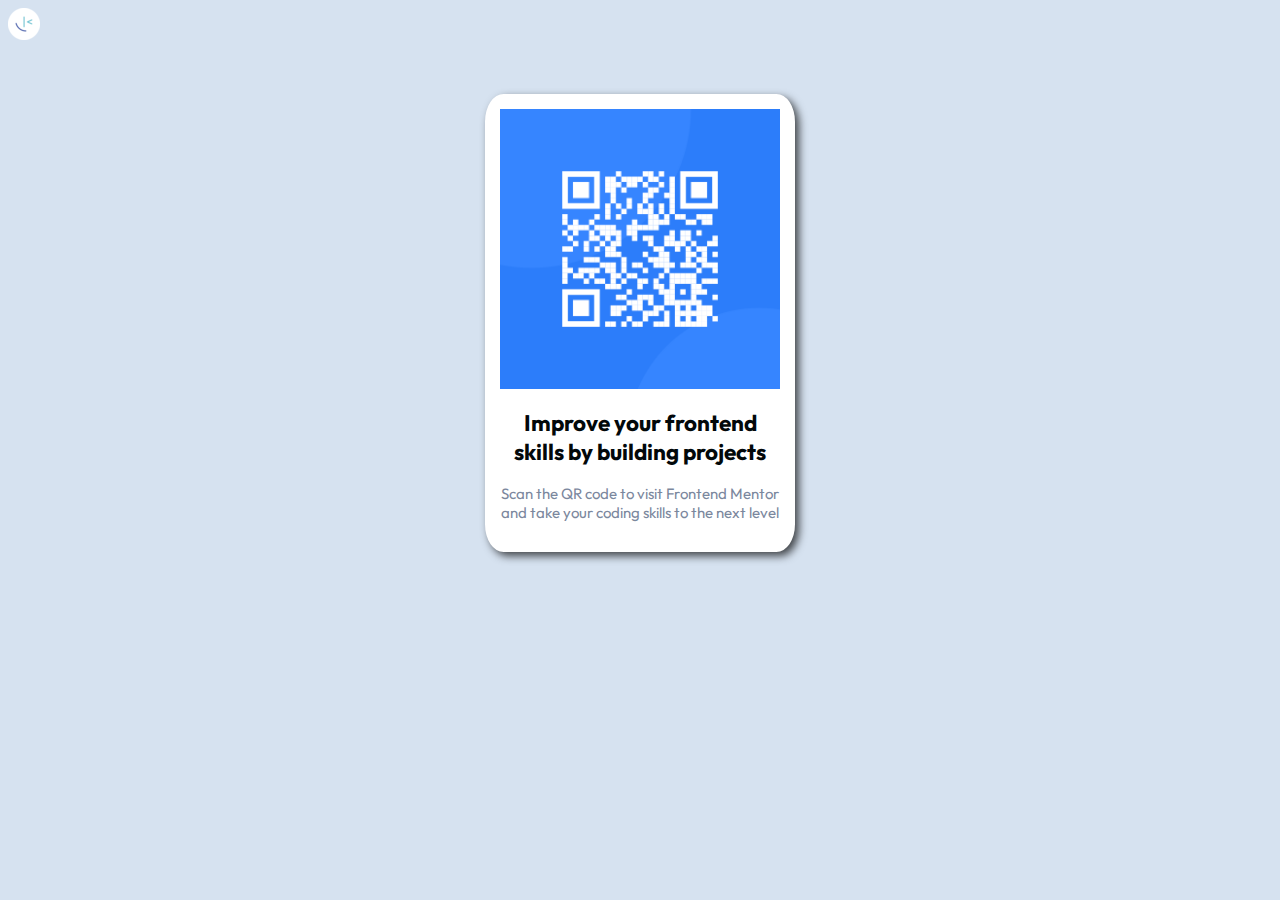
<file: index.html>
<!DOCTYPE html>
<html lang="en">

<head>

  <meta charset="UTF-8">
  <link rel="icon" type="image/svg+xml" href="images/favicon-32x32.png" />
  <meta name="viewport" content="width=device-width, initial-scale=1.0">
  <link rel="preconnect" href="https://fonts.googleapis.com" />

  <link rel="stylesheet" href="design/style.css">
  <title>Frontend Mentor | QR code component</title>

</head>



<img class="background image" src="images/favicon-32x32.png" />
<div class="card">
  <img class="card-img" src="images/image-qr-code.png" alt="Card image cap">
  <div class="card-body">
    <h2 class="card-text">Improve your frontend skills by building projects</h2>
    <p class="card-second-text">Scan the QR code to visit Frontend Mentor and take your coding skills to the next
      level </p>
  </div>
</div>
</div>


</body>

</html>
</file>
<file: design/style.css>
@import url('https://fonts.googleapis.com/css?family=Outfit');

body {
  font-family: 'Outfit';
  font-size: 15px;
  background-size: cover;
  background: hsl(212, 45%, 89%);

}

.card {

  margin: 50px auto;
  padding: 15px;
  max-width: 280px;
  width: 90%;
  background-color: #ffffff;
  display: flex;
  border-radius: 6%;
  flex-direction: column;
  justify-content: space-between;
  box-shadow: 4px 4px 8px rgba(0, 0, 0, 0.7);
  border: none;
}

.card {
  transition: all 0.3s ease;
}

.card:hover {
  transition: transform 0.3s ease;
}


.card:hover {
  transform: scale(1.1);
}


h2 {
  text-align: center;
  width: 100%;
  color: rgb(2, 8, 10);
  font-weight: 700;

}

p {
  max-width: 100%;
  color: hsl(220, 15%, 55%);
  text-align: center;
  font-weight: 400;
}
</file>
